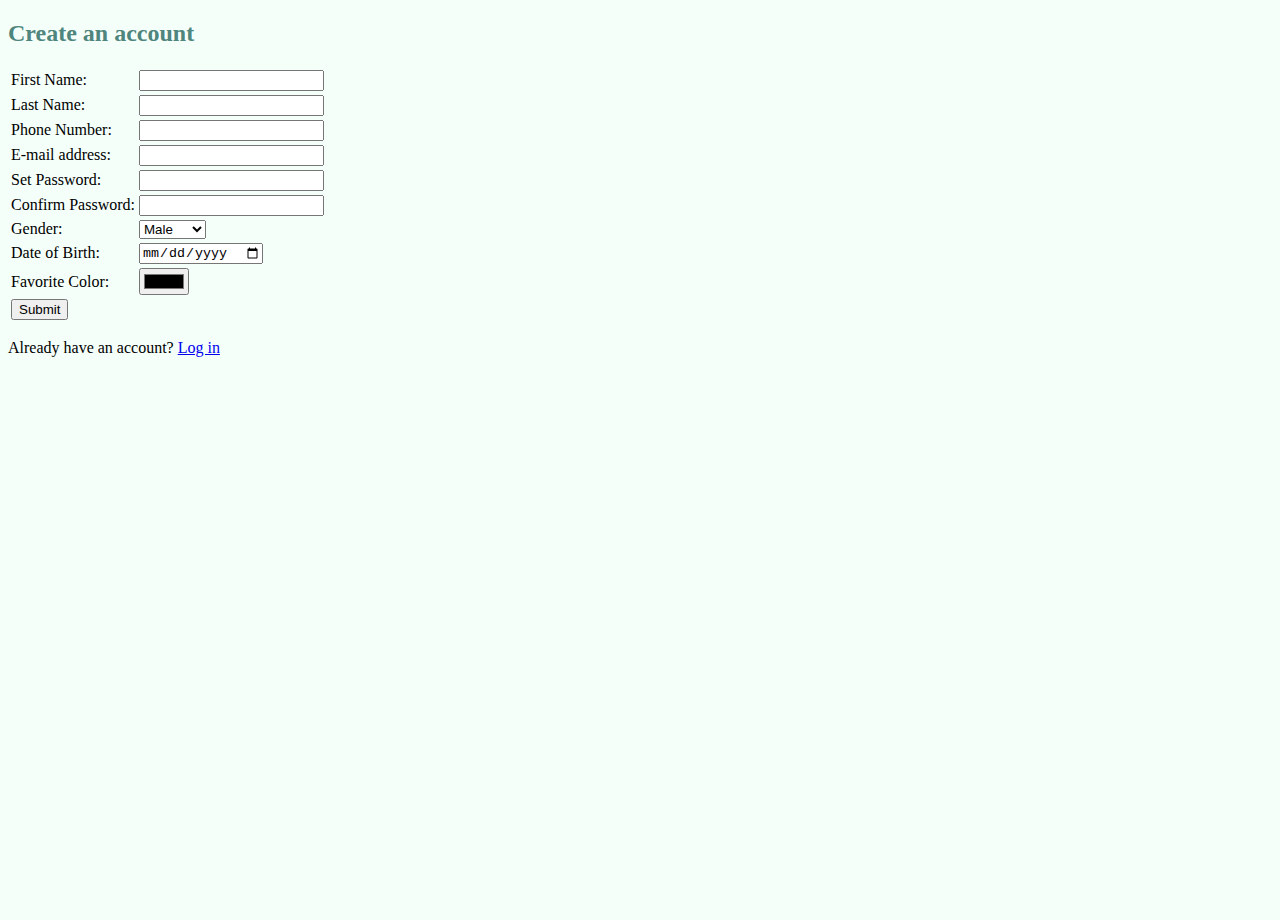
<file: week-3/Registration-and-Log-in-Page/index.html>
<!DOCTYPE html>
<html>

<head>
  <meta charset="utf-8">
  <meta name="viewport" content="width=device-width">
  <title>Register</title>
  <link href="style.css" rel="stylesheet" type="text/css" />
</head>

<body>
  <form action="/success.html">
    <header>
      <h2>
        Create an account
      </h2>
    </header>
    <main class="main">
      <table>
        <tr>
          <td><label for="fname">First Name:</label></td>
          <td><input type="text" id="fname" name="fname" required></td>
        </tr>
        <tr>
          <td><label for="lname">Last Name:</label></td>
          <td><input type="text" id="lname" name="lname" required></td>
        </tr>
        <tr>
          <td><label for="pnumber">Phone Number:</label></td>
          <td><input type="tel" id="pnumber" name="pnumber" pattern="0[0-9]{2}[0-9]{8}"
              title="Your phone number should start from 0(Nigerian format) 0XXXXXXXXXX" max="11" required></td>
        </tr>
        <tr>
          <td><label for="email">E-mail address:</label></td>
          <td><input type="email" id="email" name="email" required></td>
        </tr>
        <tr>
          <td>
            <label for="pwd">Set Password:</label>
          </td>
          <td>
            <input type="password" id="pwd" name="pwd" pattern="[0-9A-Za-z@#$%*.-_]{8,12}" maxlength="12"
              title="Your password should contain at least 8 characters and no more than 12 characters" required>
          </td>
        </tr>
        <tr>
          <td>
            <label for="pwd2">Confirm Password:</label>
          </td>
          <td>
            <input type="password" id="pwd2" name="pwd2" pattern="[0-9A-Za-z@#$%*.-_]{8,12}" maxlength="12"
              title="Your password should contain at least 8 characters and no more than 12 characters" required>
          </td>
        </tr>
        <tr>
          <td>
            <label for="gender">Gender:</label>
          </td>
          <td>
            <select name="gender" id="gender">
              <option value="male">Male</option>
              <option value="female">Female</option>
            </select>
          </td>
        </tr>
        <tr>
          <td><label for="dob">Date of Birth:</label></td>
          <td><input type="date" id="dob" name="dob" required></td>
        </tr>
        <tr>
          <td><label for="color">Favorite Color:</label></td>
          <td><input type="color" id="color" name="color"></td>
        </tr>
        <tr>
          <td><input type="submit" value="Submit" </td>
        </tr>
      </table>
    </main>
    <footer>
      <p>Already have an account? <a href="login.html" target="_self">Log in</a></p>
    </footer>
  </form>
</body>

</html>
</file>
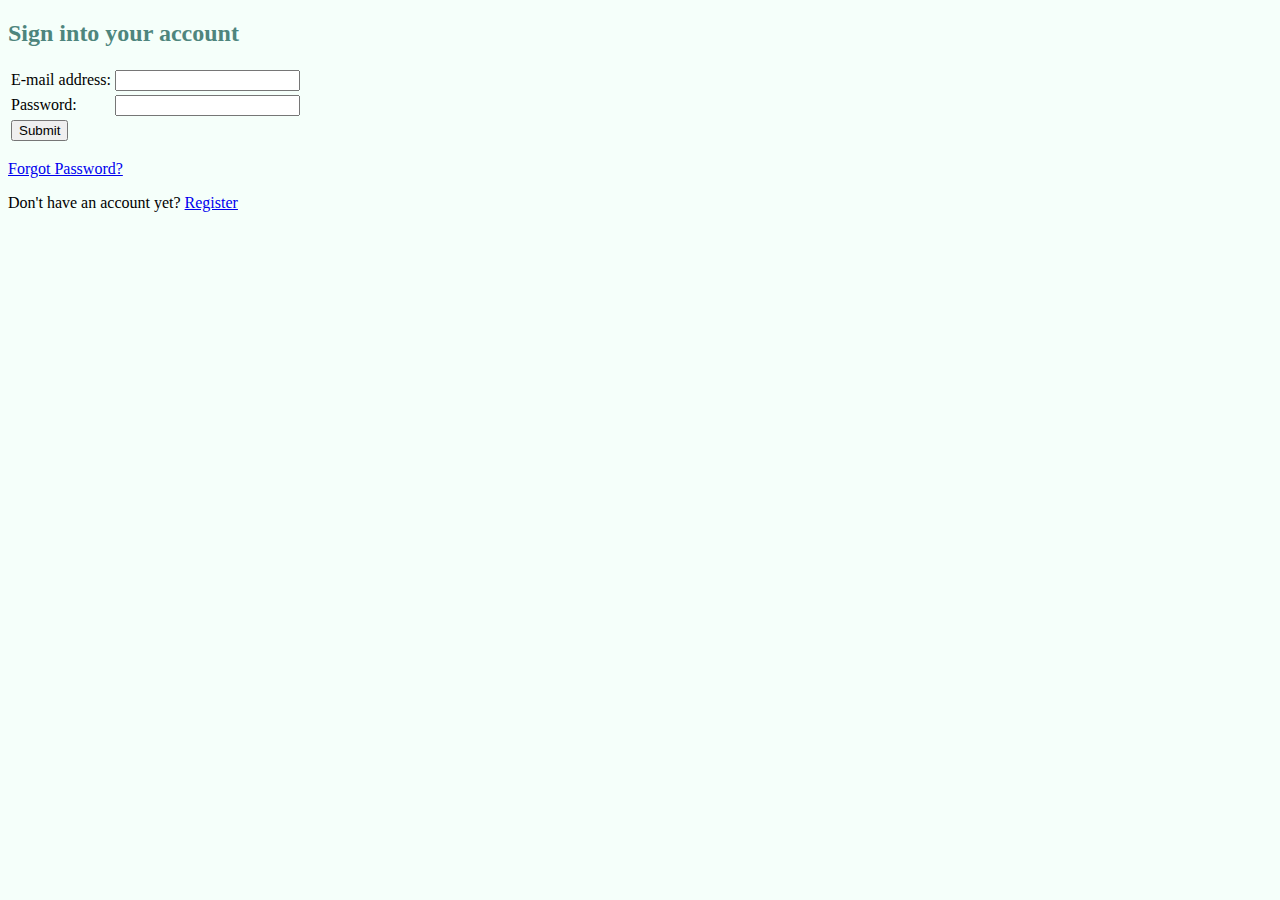
<file: week-3/Registration-and-Log-in-Page/login.html>
<!DOCTYPE html>
<html lang="en">

<head>
  <meta charset="UTF-8">
  <meta http-equiv="X-UA-Compatible" content="IE=edge">
  <meta name="viewport" content="width=device-width, initial-scale=1.0">
  <title>Log In</title>
  <style>
    html,
    body {
      background-color: mintcream;
    }

    h2 {
      color: #4e857d;
    }

    input:hover {
      background-color: lightskyblue;
    }
  </style>
  <style>
    html,
    body {}
  </style>
</head>

<body>
  <form action="/success.html">
    <header>
      <h2>
        Sign into your account
      </h2>
    </header>
    <main>
      <table>
        <tr>
          <td><label for="email">E-mail address:</label></td>
          <td>
            <input type="email" id="email" name="email" required>
          </td>
        </tr>
        <tr>
          <td><label for="pwd">Password:</label></td>
          <td>
            <input type="password" id="pwd" name="pwd" pattern="[0-9A-Za-z@#$%*.-_]{8,12}" maxlength="12"
              title="Your password should contain at least 8 characters and no more than 12 characters" required</td>
        </tr>
        <tr>
          <td>
            <input type="submit" value="Submit">
          </td>
        </tr>
      </table>
    </main>
    <footer>
      <p><a href="#">Forgot Password?</a></p>
      <p>Don't have an account yet? <a href="index.html" target="_self">Register</a></p>
    </footer>

  </form>
</body>

</html>
</file>
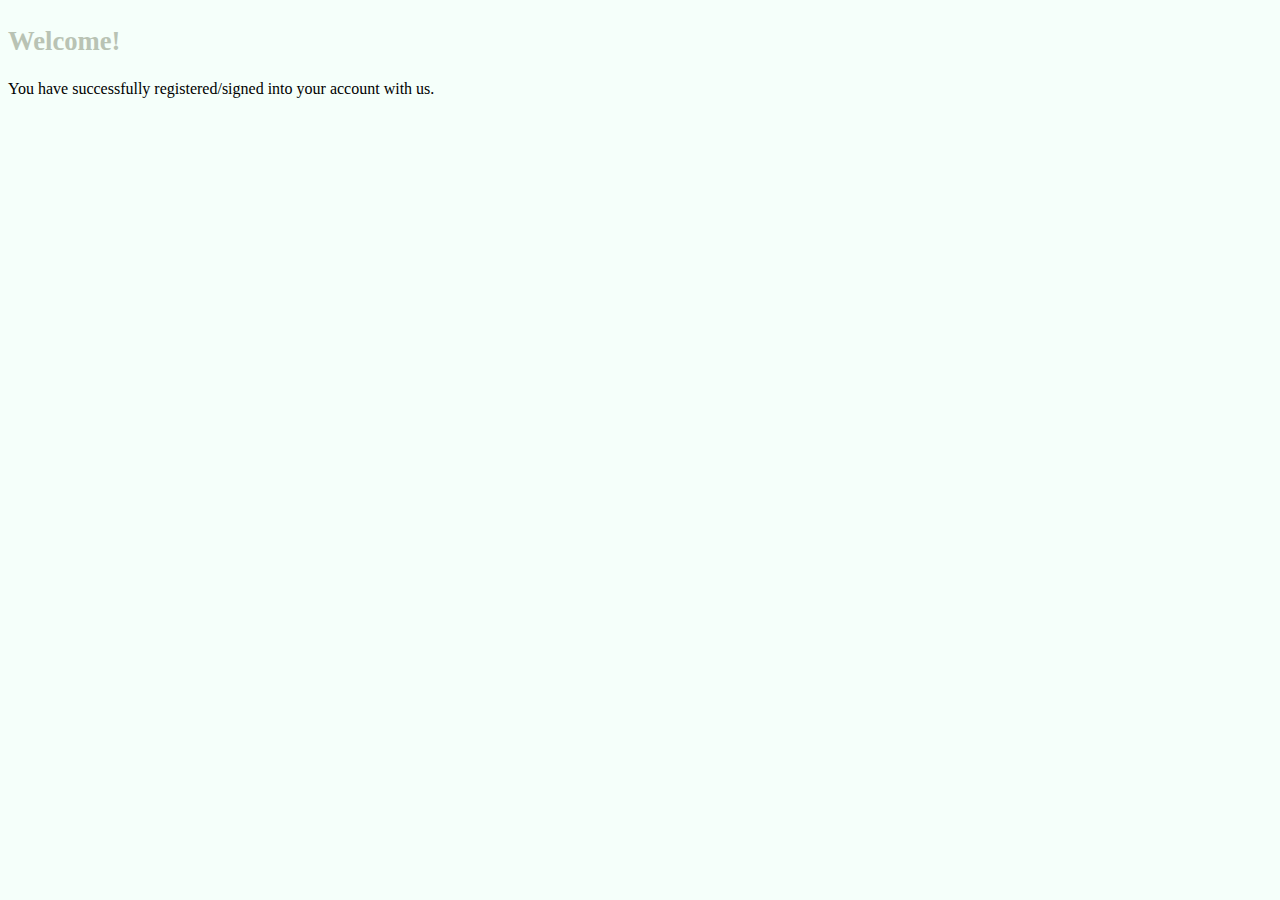
<file: week-3/Registration-and-Log-in-Page/success.html>
<!DOCTYPE html>
<html lang="en">
<head>
  <meta charset="UTF-8">
  <meta http-equiv="X-UA-Compatible" content="IE=edge">
  <meta name="viewport" content="width=device-width, initial-scale=1.0">
  <title>Registration Success</title>
  <style>
    html, body {
      background-color: mintcream;
    }
    #success {
      color: #b9c3b4;
    }
  </style>
</head>

<body>
  <header>
    <h1 id="success"><small>Welcome!</small></h1>
    </header>
  <main>
    <p>You have successfully registered/signed into your account with us.</p>
  </main>
</body>
</html>
</file>
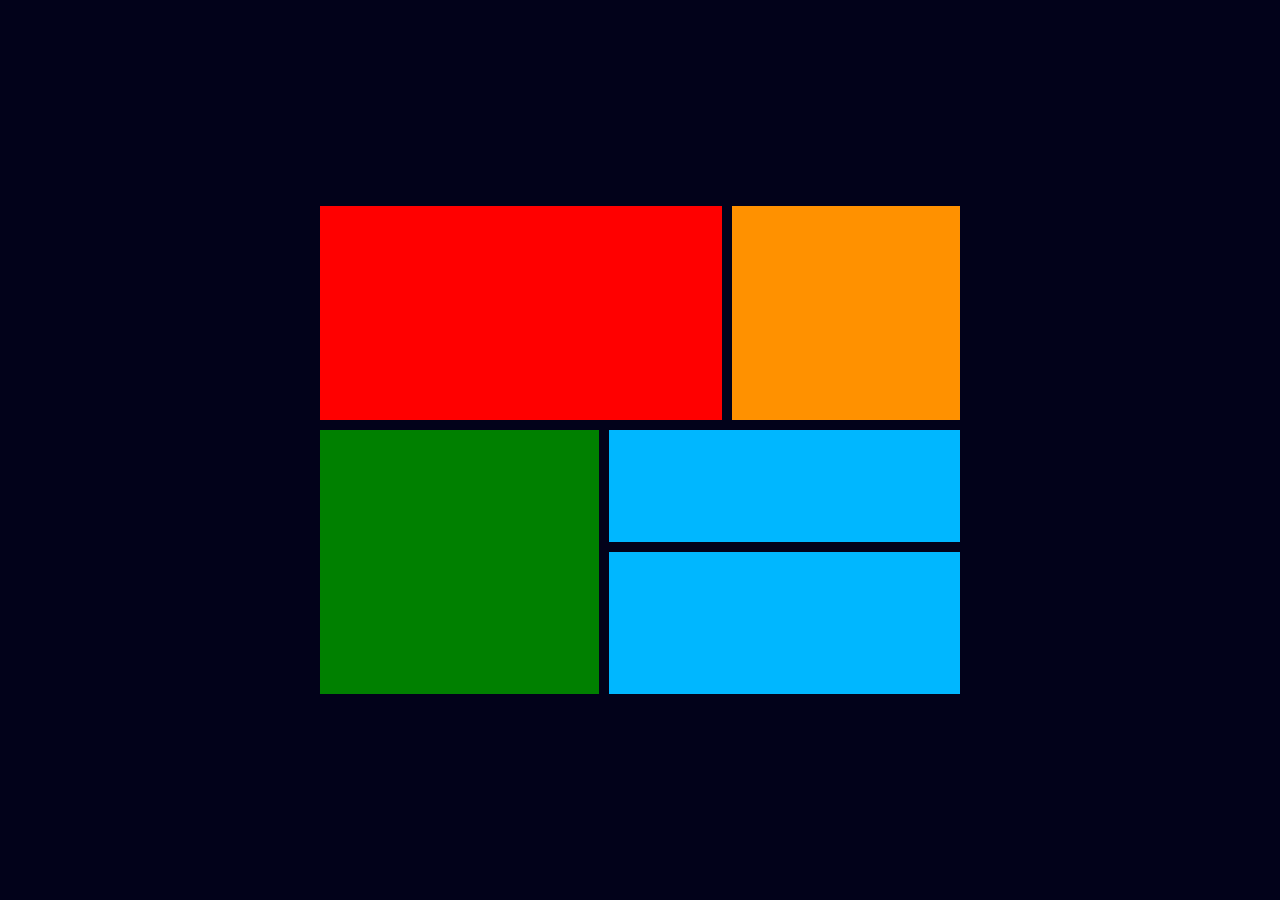
<file: week-4/Flex-and-Grid/grid.html>
<!DOCTYPE html>
<html lang="en">
<head>
    <meta charset="UTF-8">
    <meta http-equiv="X-UA-Compatible" content="IE=edge">
    <meta name="viewport" content="width=device-width, initial-scale=1.0">
    <title>Grid Design</title>
    <link rel="stylesheet" href="gridstyle.css">
</head>
<body>
    <main>
        <div class="item-a">A</div>
        <div class="item-b">B</div>
        <div class="item-c">C</div>
        <div class="item-d">D</div>
        <div class="item-e">E</div>
    </main>
</body>
</html>
</file>
<file: week-3/Registration-and-Log-in-Page/style.css>
html, body {
  height: 100%;
  width: 100%;
  background-color: mintcream;
}

h2 {
  color: #4e857d;
}
input:hover {
  background-color: lightskyblue;
}
</file>
<file: week-4/Flex-and-Grid/gridstyle.css>
* {
    margin: 0;
    padding: 0;
}

body {
    background-color: rgb(2, 2, 26);
    display: flex;
    place-items: center;
    height: 100vh;
}

main {
    display: grid;
    grid-template-areas:
    'a a a a a a b b b'
    'c c c c d d d d d'
    'c c c c e e e e e'
    ;
    gap: 10px;
    width: 50%;
    margin: auto; 
}
main div {
    padding: 2em;
    /* width: 200px;
    height: 200px; */
}

.item-a {
    background-color: red;
    color: red;
    grid-area: a;
    height: 150px;
}

.item-b {
    background-color: rgb(255, 145, 0);
    color: rgb(255, 145, 0);
    grid-area: b;
    height: 150px
}

.item-c {
    background-color: green;
    color: green;
    grid-area: c;
    height: 200px
}

.item-d {
    background-color: rgb(0, 183, 255);
    color: rgb(0, 183, 255);
    grid-area: d;
    height: 48px
}

.item-e {
    background-color: rgb(0, 183, 255);
    color: rgb(0, 183, 255);
    grid-area: e;
    height: 78px
}
</file>
